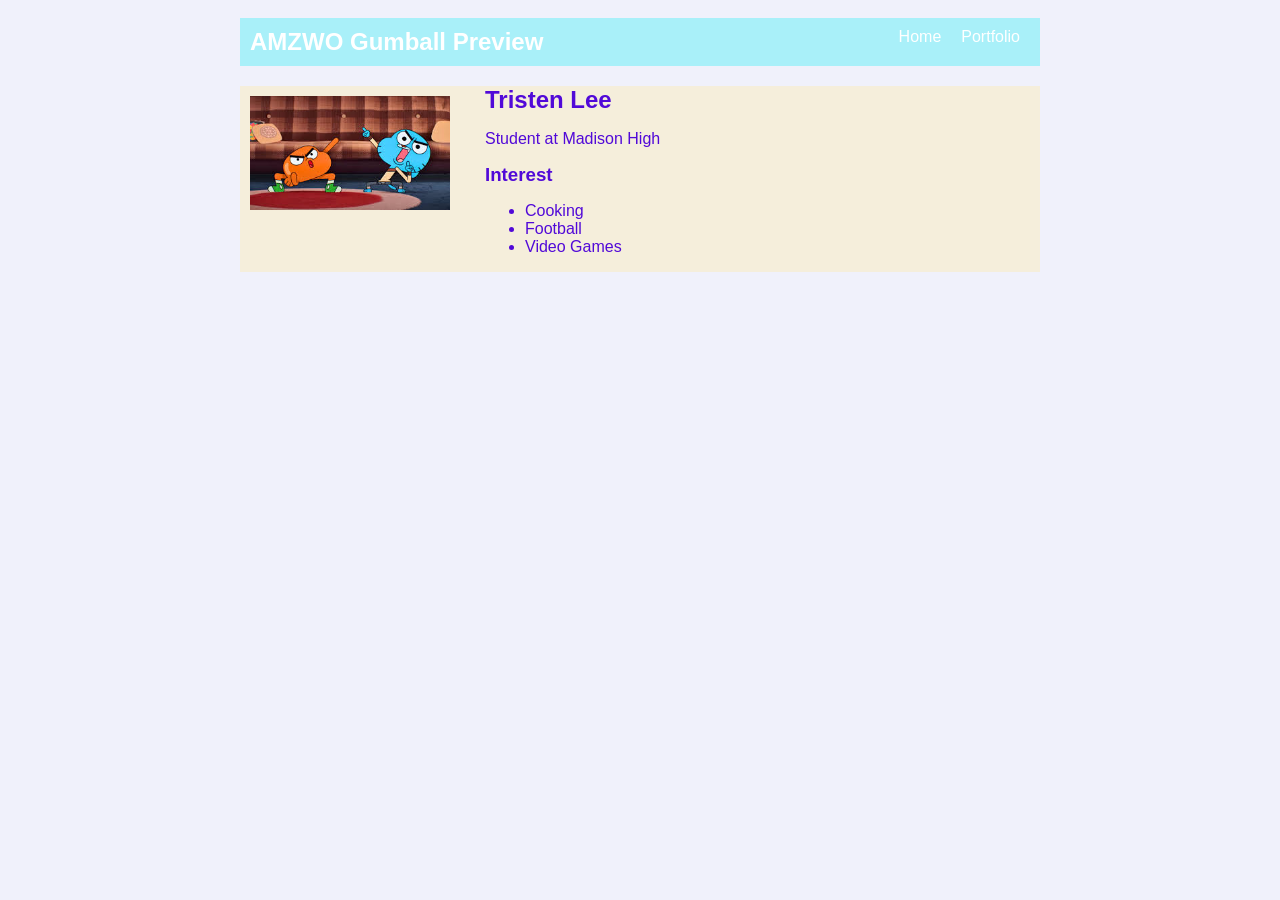
<file: index.html>
<!DOCTYPE html>
<html>
  <head>
    <title>Gumballofficialwebsite.com</title>
    <link rel="stylesheet" href="style.css" />
  </head>

  <body>
    <!-- All content goes here -->
    <div id="all-contents">
      <nav>
<h1>AMZWO Gumball Preview</h1>
  <ul id="nav-ul">
    <li class="nav-li">
      <a href="index.html">Home</a>
    </li>
    <li class="nav-li">
      <a href="portfolio.html">Portfolio</a>
    </li>
  </ul>


      </nav>
      <main>
          <!-- Sidebar "section"-->
           <div class="sidebar">
            <img class="sidebar-img" src="[data-uri]">

           </div>

           <!-- Content section-->
            <div class=""content">
              <h2>Tristen Lee</h2>
              <p>Student at Madison High</p>
              <div id="interest">
                <h3>Interest</h3>
                <ul>
                  <li>Cooking</li>
                  <li>Football</li>
                  <li>Video Games</li>
                </ul>
              </div>
            </div>
      </main>
    </div>
  </body>
</html>
</file>
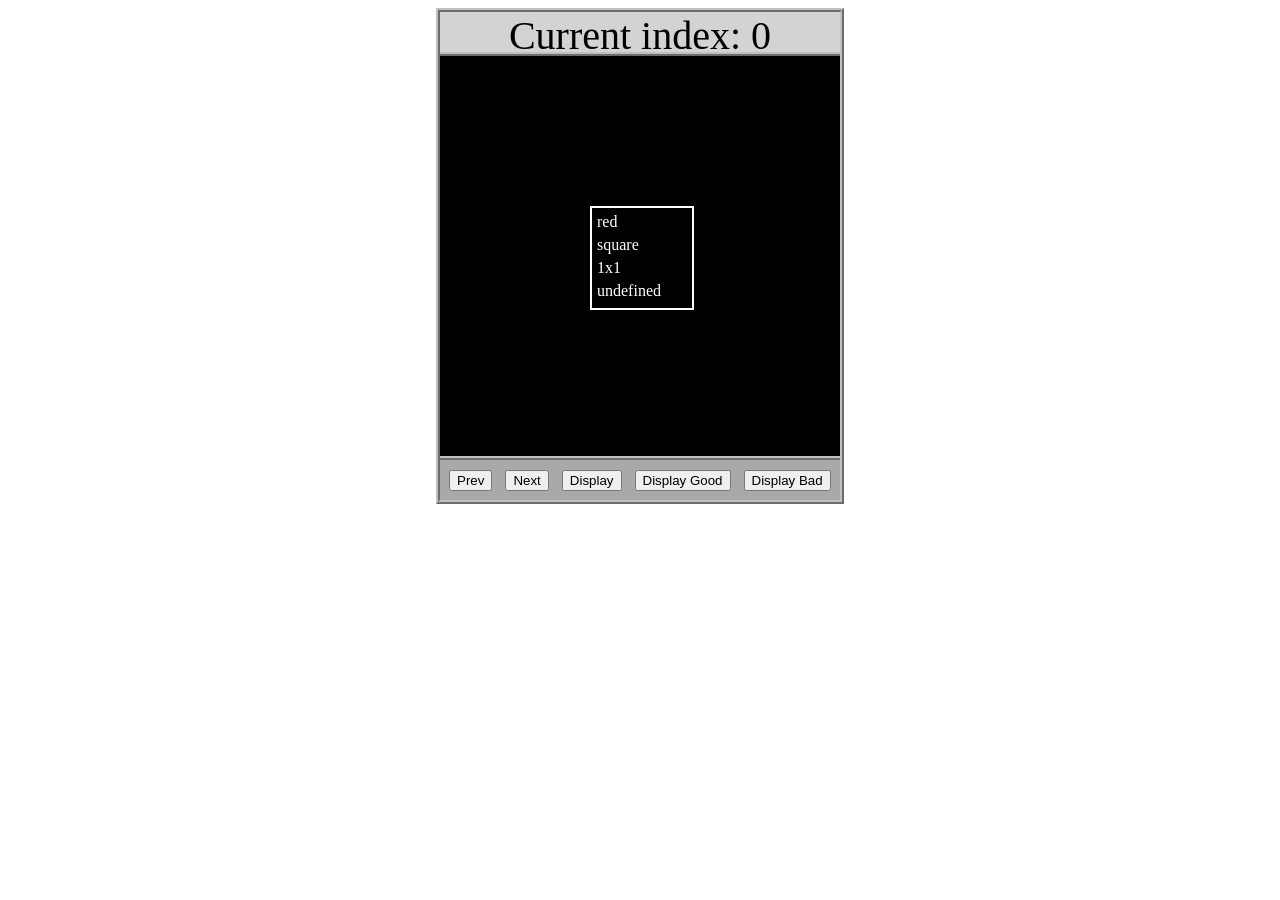
<file: asd-projects/data-shapes/index.html>
<!DOCTYPE html>
<html>
  <head>
    <meta charset="utf-8" />
    <meta name="viewport" content="width=device-width" />
    <title>Data Shapes</title>
    <link rel="stylesheet" href="index.css" />
    <script src="https://code.jquery.com/jquery-3.1.0.js"></script>
    <script src="index.js"></script>
  </head>
  <body>
    <div id="board">
      <div id="info-bar">Current index: 0</div>
      <div id="shape-container">
        <div id="shape"></div>
      </div>
      <div id="button-box">
        <button id="cycle-left">Prev</button>
        <button id="cycle-right">Next</button>
        <button id="execute1">Display</button>
        <button id="execute2">Display Good</button>
        <button id="execute3">Display Bad</button>
      </div>
    </div>
  </body>
</html>
</file>
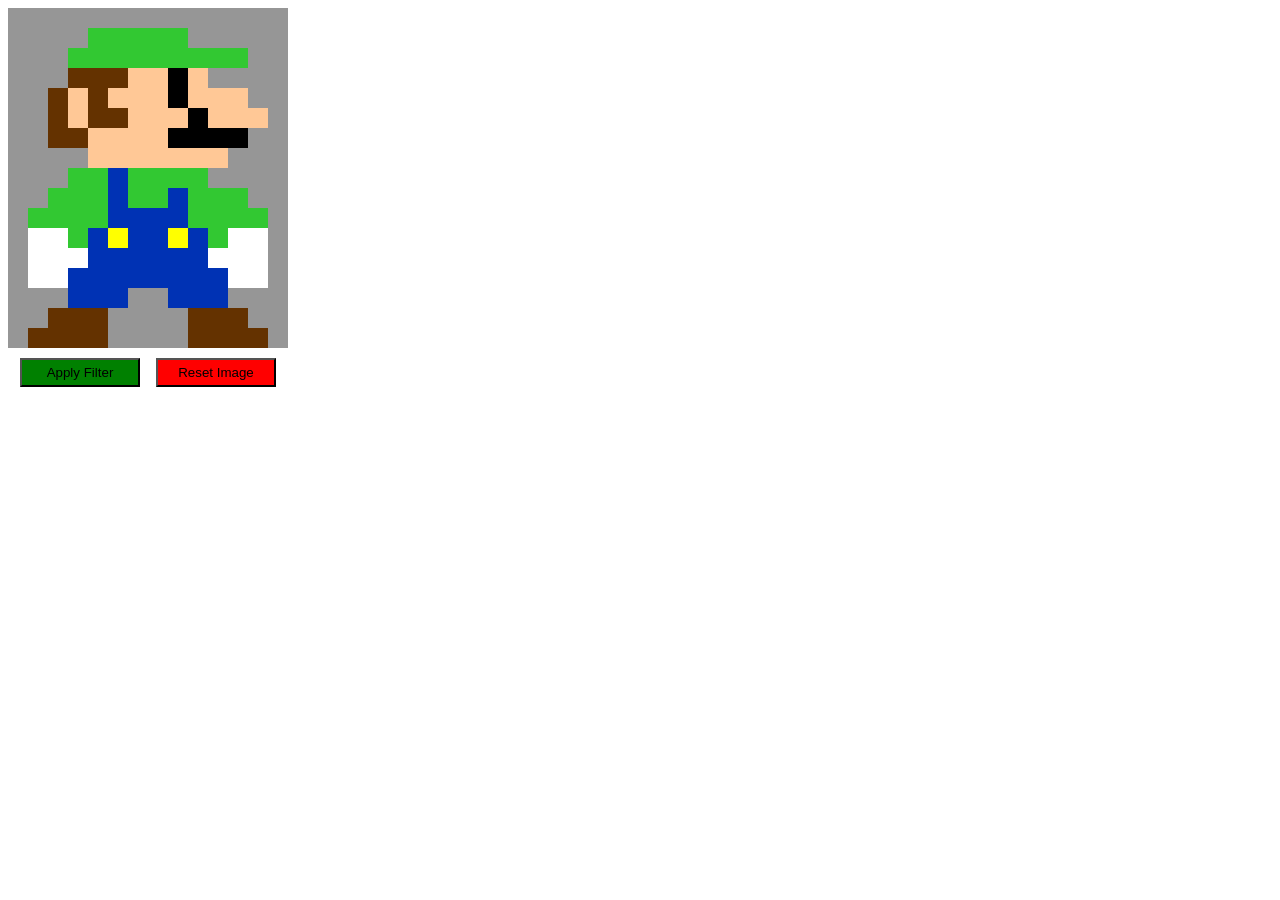
<file: asd-projects/image-filtering/index.html>
<!DOCTYPE html>
<html>
  <head>
    <script src="https://code.jquery.com/jquery-3.1.0.js"></script>
    <meta charset="utf-8" />
    <meta name="viewport" content="width=device-width" />
    <link rel="stylesheet" href="index.css" />
    <script src="image.js"></script>
    <script src="index.js"></script>
    <title>Image Filtering</title>
  </head>
  <body>
    <div id="display"></div>
    <div id="button-box">
      <button id="apply">Apply Filter</button>
      <button id="reset">Reset Image</button>
    </div>
  </body>
</html>
</file>
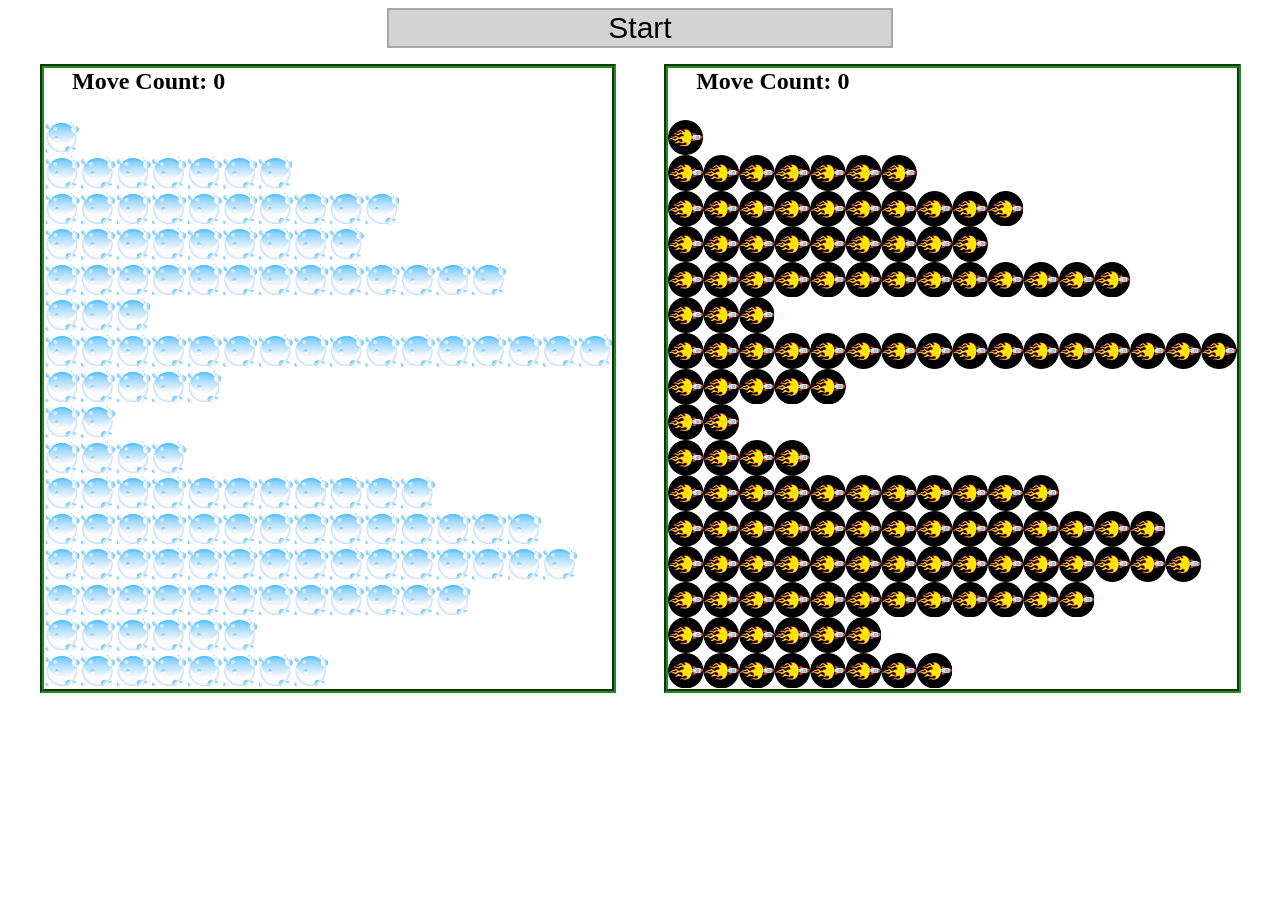
<file: asd-projects/sorting/index.html>
<!DOCTYPE html>
<html>
<head>
    <script src="https://code.jquery.com/jquery-3.1.0.js"></script>    
    <meta charset="utf-8">
    <meta name="viewport" content="width=device-width">
    <link rel="stylesheet" href="index.css">
    <script src="setup.js"></script>
    <script src="index.js"></script>
    <script src="run.js"></script>
    <title>Sorting</title>
</head>
<body>
    <div id="fullContainer">
        <div id="buttonContainer">
          <button id="goButton">Start</button>
        </div>
        <div id="sortContainer">
            <div class="subContainer" id="bubbleArea">
                <h2 id="bubbleCounter">Move Count: 0</h2>
                <div id="displayBubble">

                </div>
            </div>

            <div class="subContainer" id="quickArea">
                <h2 id="quickCounter">Move Count: 0</h2>
                <div id="displayQuick">

                </div>
            </div>
        </div>
    </div>
</body>
</html>
</file>
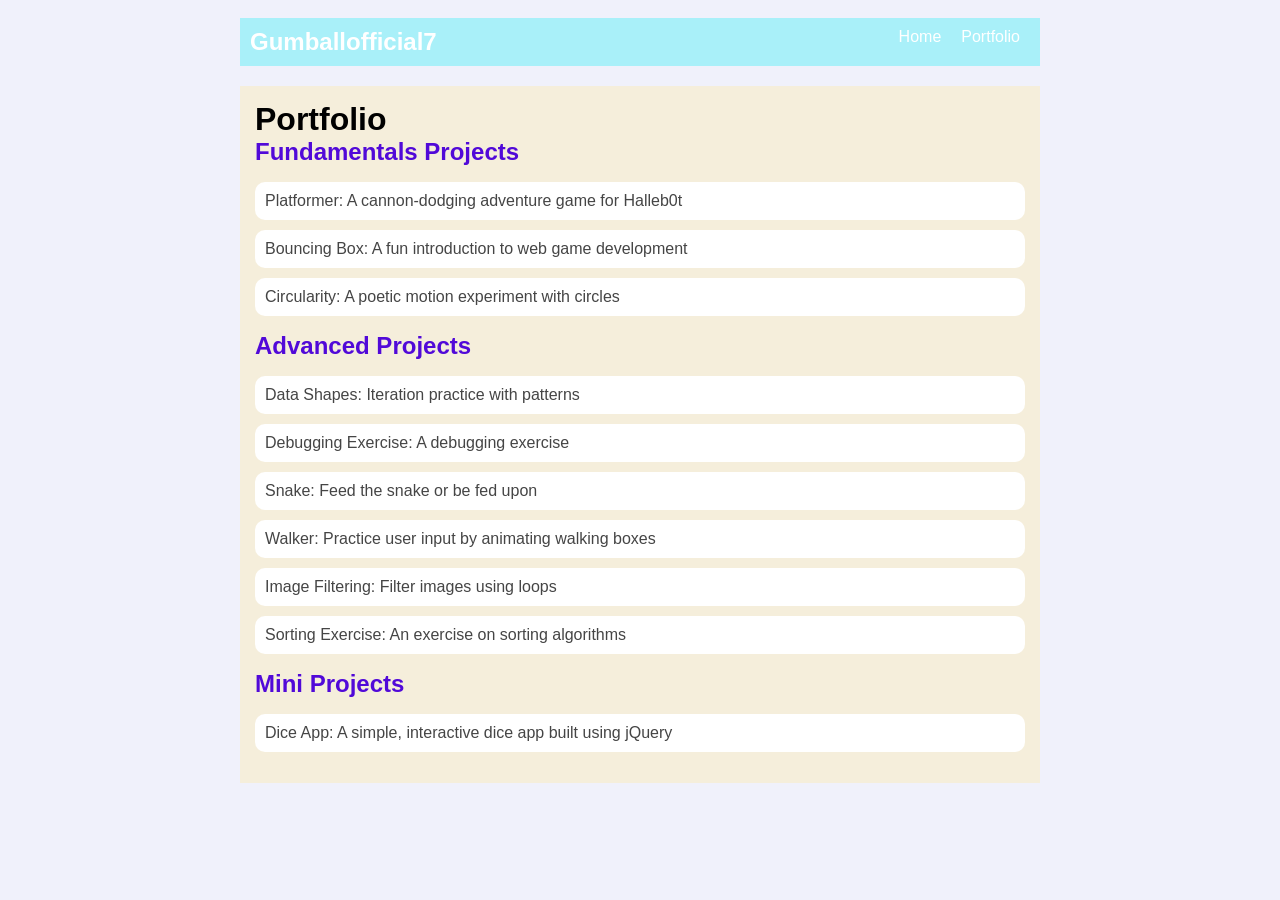
<file: portfolio.html>
<!DOCTYPE html>
<html>
  <head>
    <title>Gumballofficialwebsite.com</title>
    <link rel="stylesheet" href="style.css" />
  </head>

  <body>
    <!-- All content goes here -->
    <div id="all-contents">
       <nav>
<h1>Gumballofficial7</h1>
  <ul id="nav-ul">
    <li class="nav-li">
      <a href="index.html">Home</a>
    </li>
    <li class="nav-li">
      <a href="portfolio.html">Portfolio</a>
    </li>
  </ul>
  </nav>

  <main>
 <div class="content">
    <h1>Portfolio</h1>
    <h2>Fundamentals Projects</h2>
    <ul id="portfolio">
<li>
  <a href="fsd-projects/platformer/">Platformer: A cannon-dodging adventure game for Halleb0t</a>
</li>
<li>
  <a href="fsd-projects/bouncing-box/">Bouncing Box: A fun introduction to web game development</a>
</li>
<li>
  <a href="fsd-projects/circularity/">Circularity: A poetic motion experiment with circles</a>
</li>

    </ul>
    <h2>Advanced Projects</h2>
<ul id ="portfolio">
    <li><a href="asd-projects/data-shapes"> Data Shapes: Iteration practice with patterns</a></li>
    <li><a href="asd-projects/debugging-exercise"> Debugging Exercise: A debugging exercise</a></li>
    <li><a href="asd-projects/snake">Snake: Feed the snake or be fed upon</a></li>
    <li><a href="asd-projects/walker">Walker: Practice user input by animating walking boxes</a></li>
    <li><a href="asd-projects/image-filtering">Image Filtering: Filter images using loops</a></li>
    <li><a href="asd-projects/sorting">Sorting Exercise: An exercise on sorting algorithms</a></li>
</ul>
<h2>Mini Projects</h2>
<ul id ="portfolio">
    <li><a href="asd-projects/dice-app"> Dice App: A simple, interactive dice app built using jQuery</a></li>
</ul>
  </div>
  </main>
    </div>
  </body>
</html>
</file>
<file: style.css>
body {
    background: rgba(134, 142, 228, 0.123);
    color: rgb(81, 9, 216);
    padding: 10px;
    font-family: Arial, sans-serif;
}

#all-contents {
    max-width: 800px;
    margin: auto;
}

/* navigation menu */
nav {
    background: rgba(5, 234, 241, 0.301);
    margin: 0 auto;
    display: flex;
    padding: 10px;
}

h1 {
    display: flex;
    align-items: center;
    color: white;
    flex: 1;
    margin: 0;
}

#nav-ul {
    list-style-type: none;
    margin: 0;
    padding: 0;
    display: flex;
}

.nav-li {
    display: inline-block;
    padding: 0 10px;
}

a {
    text-decoration: none;
    color: #fff;
}

/* main container area beneath menu */
main {
    background: rgb(245, 238, 219);
    display: flex;
    margin-top: 20px;
}

.sidebar {
    margin-right: 25px;
    padding: 10px;
}

.sidebar-img {
    width: 200px;
}

.content {
    flex: 1;
    padding: 15px;
}

/* interests section styles */
#interests {
    border: 4px silver ridge;
    padding: 8px;
    margin-top: 20px;
}

h2, h3 {
    margin: 0px;
}
/* Portfolio styles */
.content h1 {
  color: black;
}

#portfolio {
  list-style-type: none;
  padding-left: 0;
}

#portfolio li {
  background: #fff;
  padding: 10px;
  border-radius: 10px;
  margin-bottom: 10px;
}

#portfolio li:hover {
  background: #eee;
}

#portfolio a {
  text-decoration: none;
  color: #454545;
}
/* responsive web design */
@media screen and (min-width: 120px) and (max-width: 1080px) {
  main {
    height: 100ch;
    zoom: 1.5;
    display: grid;
  }

  h1 {
    font-size: 44px;
  }

  h2 {
    font-size: 42px;
  }

  h3 {
    font-size: 36px;
  }

  #all-contents {
    height: 100ch;
    margin: none;
  }

  a {
    font-size: 42px;
  }

  .sidebar {
    margin-right: 0px;
    justify-content: center;
    align-items: center;
  }

  .sidebar-img {
    width: 100%;
  }

  p,
  li {
    font-size: 24px;
  }

  .content {
    align-content: center;
    justify-content: center;
  }
}
</file>
<file: asd-projects/data-shapes/index.css>
#board {
  width: 400px;
  margin: auto;
  border: silver ridge 4px;
}

#info-bar {
  width: 400px;
  height: 40px;
  background: lightgray;
  font-size: 40px;
  text-align: center;
}

#shape-container {
  width: 400px;
  height: 400px;
  background: black;
  border-top: silver ridge 4px;
  border-bottom: silver ridge 4px;
}

#button-box {
  width: 400px;
  height: 40px;
  background: darkgray;
}

#shape {
  color: white;
  width: 100px;
  height: 100px;
  position: relative;
  top: 150px;
  left: 150px;
  border: white solid 2px;
  display: block;
}

button {
  width: auto;
  height: auto;
  margin: auto;
  margin-top: 10px;
  margin-left: 9px;
}

p {
  margin: 5px;
}
</file>
<file: asd-projects/image-filtering/index.css>
.square {
  width: 20px;
  height: 20px;
  position: absolute;
}

body > div {
  position: relative;
}

#button-box {
  position: relative;
  top: 350px;
}

button {
  width: 120px;
  padding: 5px;
  margin-left: 12px;
}

#apply {
  background: green;
}

#reset {
  background: red;
}
</file>
<file: asd-projects/sorting/index.css>
#fullContainer {
    width:100%;
}
#buttonContainer {
    margin:auto;
    width: 40%;
}
#goButton {
    margin: auto;
    width: 100%;
    border: 2px darkgray double;
    background: lightgray;
    font-size: 30px;
}
#sortContainer {
    display: table;
    margin: 0 auto;
    width: 100%;
}
.subContainer {
    display: inline-block;
    width:45%;
    border: 4px forestgreen groove;
    margin-top: 1.25%;
}
#bubbleArea {
    margin-left: 2.5%;
}
#quickArea {
    margin-left: 3.75%;
}
.subContainer > h2 {
    margin-left: 5%;
    height: 32px;
    margin-top: 0;
}
.sortElement {
    background-position: center;
    background-repeat: repeat-x;
    position: absolute;
    left: 0px;
    margin: 0;
    padding: 0;
}
.subContainer > div {
    position: relative;
}
.bubbleElement {
    background: url('img/bubble.png');
    /*border: 2px aqua ridge;*/
}
.quickElement {
    background: url('img/quick.png');
    /*border: 2px firebrick ridge;*/
}
</file>
